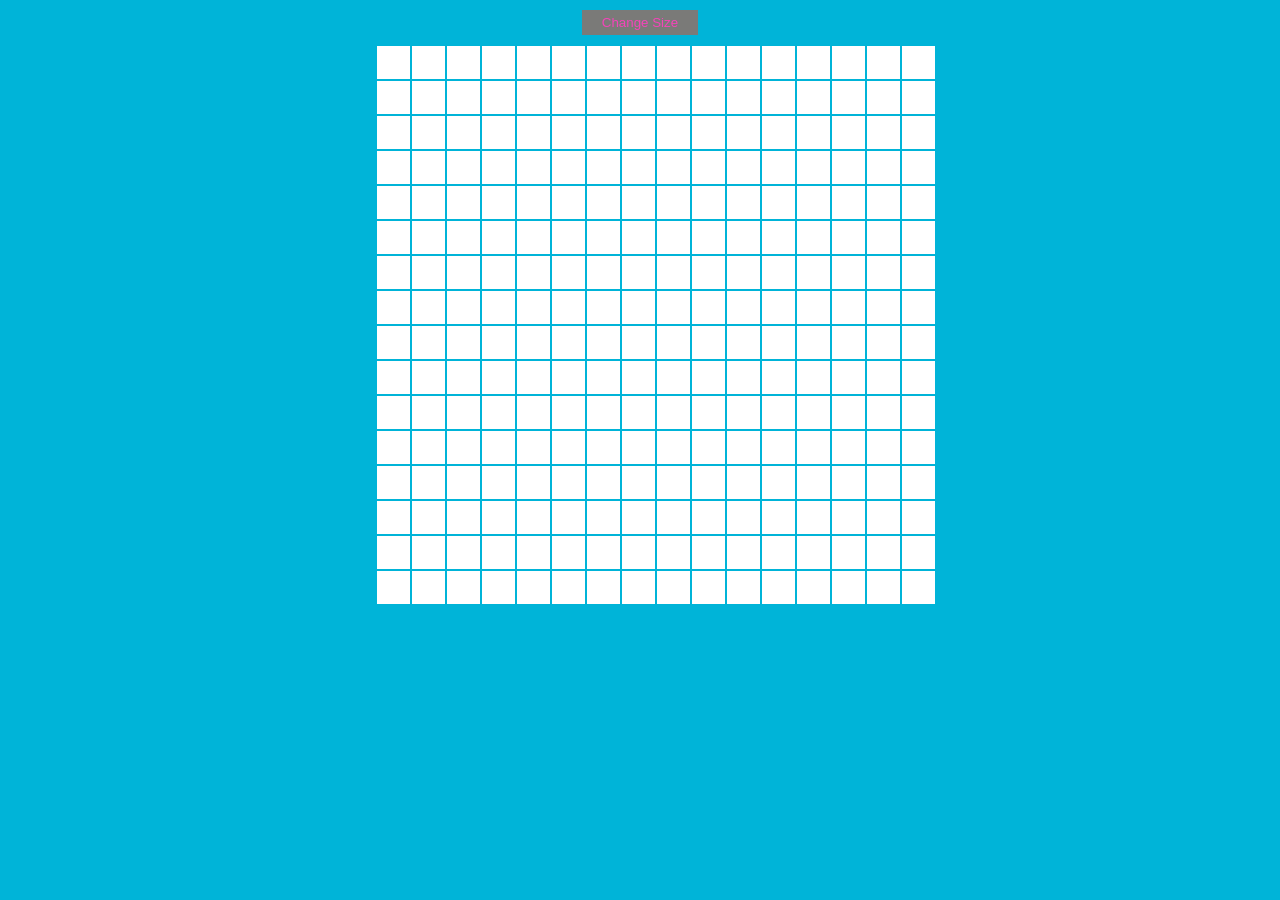
<file: index.html>
<!DOCTYPE html>
<html lang="en">
<head>
    <meta charset="UTF-8">
    <meta name="viewport" content="width=device-width, initial-scale=1.0">
    <title>Etch a Sketch | my own</title>
    <link rel="stylesheet" href="main.css">
</head>
<body>
    <button class="grid-size">Change Size</button>
    <div class="container">
        
    </div>

    <script src="script.js"></script>
</body>
</html>
</file>
<file: main.css>
*{
    margin: 0;
    padding: 0;
}

body{
    background-color: #00b4d8;
    height: 100vh;
    display: flex;
    flex-direction: column;
    gap: 10px;
    align-items: center;
}

.container{
    display: flex;
    height: 529px;
    width: 529px;
}

.container>div>div{
    background-color: #fff;
    /* width: 22px;
    height: 22px; */
    display: flex;
    flex-direction: column;
    border: 0.1px solid #00b4d8;
}

/* .column:hover{
    background-color: #ffafcc;
} */

.grid-size{
    padding: 5px 20px;
    margin-top: 10px;
    color: #f543ba;
    background-color: #7a7a78;
    border:none;
    font-size: bold;
    font-family: Arial, Helvetica, sans-serif;
}
</file>
